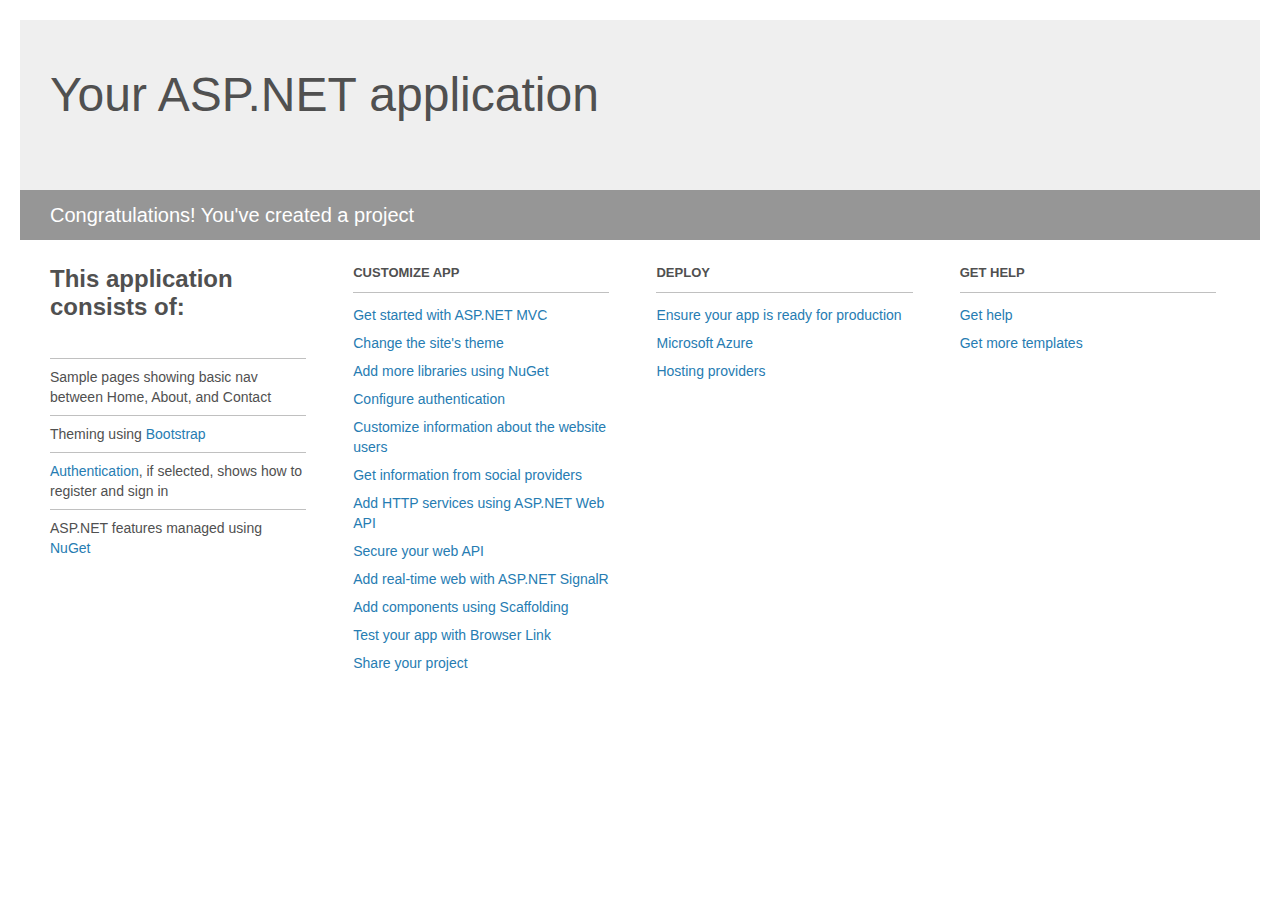
<file: MusicStore/Project_Readme.html>
﻿<!DOCTYPE html>
<html lang="en">
<head>
    <meta charset="utf-8" />
    <title>Your ASP.NET application</title>
    <style>
        body {
            background: #fff;
            color: #505050;
            font: 14px 'Segoe UI', tahoma, arial, helvetica, sans-serif;
            margin: 20px;
            padding: 0;
        }

        #header {
            background: #efefef;
            padding: 0;
        }

        h1 {
            font-size: 48px;
            font-weight: normal;
            margin: 0;
            padding: 0 30px;
            line-height: 150px;
        }

        p {
            font-size: 20px;
            color: #fff;
            background: #969696;
            padding: 0 30px;
            line-height: 50px;
        }

        #main {
            padding: 5px 30px;
        }

        .section {
            width: 21.7%;
            float: left;
            margin: 0 0 0 4%;
        }

            .section h2 {
                font-size: 13px;
                text-transform: uppercase;
                margin: 0;
                border-bottom: 1px solid silver;
                padding-bottom: 12px;
                margin-bottom: 8px;
            }

            .section.first {
                margin-left: 0;
            }

                .section.first h2 {
                    font-size: 24px;
                    text-transform: none;
                    margin-bottom: 25px;
                    border: none;
                }

                .section.first li {
                    border-top: 1px solid silver;
                    padding: 8px 0;
                }

            .section.last {
                margin-right: 0;
            }

        ul {
            list-style: none;
            padding: 0;
            margin: 0;
            line-height: 20px;
        }

        li {
            padding: 4px 0;
        }

        a {
            color: #267cb2;
            text-decoration: none;
        }

            a:hover {
                text-decoration: underline;
            }
    </style>
</head>
<body>

    <div id="header">
        <h1>Your ASP.NET application</h1>
        <p>Congratulations! You've created a project</p>
    </div>

    <div id="main">
        <div class="section first">
            <h2>This application consists of:</h2>
            <ul>
                <li>Sample pages showing basic nav between Home, About, and Contact</li>
                <li>Theming using <a href="http://go.microsoft.com/fwlink/?LinkID=615519">Bootstrap</a></li>
                <li><a href="http://go.microsoft.com/fwlink/?LinkID=615520">Authentication</a>, if selected, shows how to register and sign in</li>
                <li>ASP.NET features managed using <a href="http://go.microsoft.com/fwlink/?LinkID=320756">NuGet</a></li>
            </ul>
        </div>

        <div class="section">
            <h2>Customize app</h2>
            <ul>
                <li><a href="http://go.microsoft.com/fwlink/?LinkID=615541">Get started with ASP.NET MVC</a></li>
                <li><a href="http://go.microsoft.com/fwlink/?LinkID=615523">Change the site's theme</a></li>
                <li><a href="http://go.microsoft.com/fwlink/?LinkID=615524">Add more libraries using NuGet</a></li>
                <li><a href="http://go.microsoft.com/fwlink/?LinkID=615542">Configure authentication</a></li>
                <li><a href="http://go.microsoft.com/fwlink/?LinkID=615526">Customize information about the website users</a></li>
                <li><a href="http://go.microsoft.com/fwlink/?LinkID=615527">Get information from social providers</a></li>
                <li><a href="http://go.microsoft.com/fwlink/?LinkID=615528">Add HTTP services using ASP.NET Web API</a></li>
                <li><a href="http://go.microsoft.com/fwlink/?LinkID=615529">Secure your web API</a></li>
                <li><a href="http://go.microsoft.com/fwlink/?LinkID=615530">Add real-time web with ASP.NET SignalR</a></li>
                <li><a href="http://go.microsoft.com/fwlink/?LinkID=615531">Add components using Scaffolding</a></li>
                <li><a href="http://go.microsoft.com/fwlink/?LinkID=615532">Test your app with Browser Link</a></li>
                <li><a href="http://go.microsoft.com/fwlink/?LinkID=615533">Share your project</a></li>
            </ul>
        </div>

        <div class="section">
            <h2>Deploy</h2>
            <ul>
                <li><a href="http://go.microsoft.com/fwlink/?LinkID=615534">Ensure your app is ready for production</a></li>
                <li><a href="http://go.microsoft.com/fwlink/?LinkID=615535">Microsoft Azure</a></li>
                <li><a href="http://go.microsoft.com/fwlink/?LinkID=615536">Hosting providers</a></li>
            </ul>
        </div>

        <div class="section last">
            <h2>Get help</h2>
            <ul>
                <li><a href="http://go.microsoft.com/fwlink/?LinkID=615537">Get help</a></li>
                <li><a href="http://go.microsoft.com/fwlink/?LinkID=615538">Get more templates</a></li>
            </ul>
        </div>
    </div>

</body>
</html>
</file>
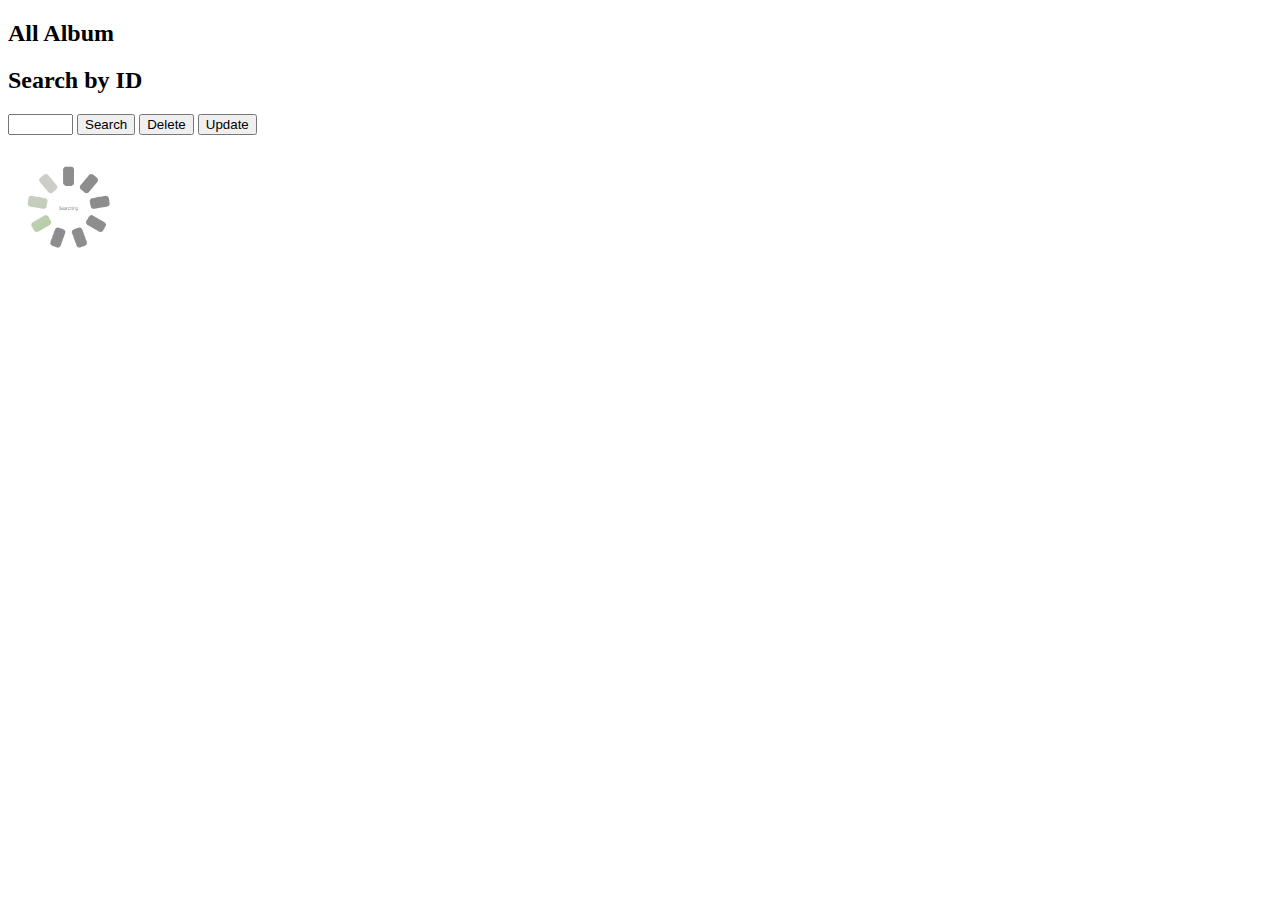
<file: MusicStore/APICall/Album.html>
﻿<!DOCTYPE html>
<html xmlns="http://www.w3.org/1999/xhtml">
<head>
    <title>MusicStore App</title>
</head>
<body>

    <div>
        <h2>All Album</h2>
        <ul id="albums" />
    </div>
    <div>
        <h2>Search by ID</h2>
        <input type="text" id="albumId" size="5" />
        <input type="button" value="Search" onclick="Find();" />
        <input type="button" value="Delete" onclick="Delete();" />
        <input type="button" value="Update" onclick="Update();" />
        <p id="product"></p>

        <div id="imgProg">
            <img src="../Images/loading.gif" style="width:120px; height:auto;" />
        </div>
    </div>

    <script src="http://ajax.aspnetcdn.com/ajax/jQuery/jquery-2.0.3.min.js"></script>

    <script>
        var uri = '/api/album';

        $(document).ready(function () {
            loadData();
        });

        function formatItem(item) {
            return item.AlbumID + ' - ' + item.Name + '-' + item.ReleaseDate
        }
        function loadData() {
            $('#albums').text("");
            //var intervalID = setInterval(updateProgress, 250);
            $.getJSON(uri)
                .done(function (data) {
                    // On success, 'data' contains a list of albums.
                    $.each(data, function (key, item) {
                        // Add a list item for the product.
                        $('<li>', { text: formatItem(item) }).appendTo($('#albums'));
                    });
                    $("#imgProg").hide();
                })
                .fail(function (jqXHR, textStatus, err) {
                    $('#product').text('Error: ' + err);
                });

        }
        function Find() {
            var id = $('#albumId').val();
            $.getJSON(uri + '/' + id)
                .done(function (data) {
                    $('#product').text(formatItem(data));
                })
                .fail(function (jqXHR, textStatus, err) {
                    $('#product').text('Error: ' + err);
                });
        }
        function Update() {
            var id = $('#albumId').val();
            $.ajax({
                url: uri + "/" + id,
                type: "PUT",
                data: { AlbumID: id, Name: 'Hello', ReleaseDate: '2017-Sep-09' },
                dataType: "json",
                success: function (data) {
                    //alert(data);
                    loadData();
                },
                error: function (request, textStatus, error) {
                    alert(error);
                }
            });
        }
        function Delete() {
            var con = confirm('sure to delete?');
            if (con) {
                var id = $('#albumId').val();
                $.ajax({
                    url: uri + "/" + id,
                    type: "DELETE",
                    dataType: "json",
                    success: function (data) {
                        //alert(data);
                        loadData();
                    },
                    error: function (request, textStatus, error) {
                        alert(error);
                    }
                    //success: function (data) {
                    //    alert("Success : " + data);
                    //},
                    //error: function (msg) {
                    //    alert("Error : " + msg);
                    //}
                });
            }
            //$.ajax({
            //    url: uri,
            //    type: 'DELETE',
            //    dataType: 'json',
            //    success: function (data, textStatus, xhr) {
            //        alert(data.Status);
            //    },
            //    error: function (xhr, textStatus, errorThrown) {
            //        alert(xhr + '-' + textStatus + '-' + errorThrown);
            //        //alert("An error occurred!!");
            //    }
            //});
        }
    </script>
</body>
</html>
</file>
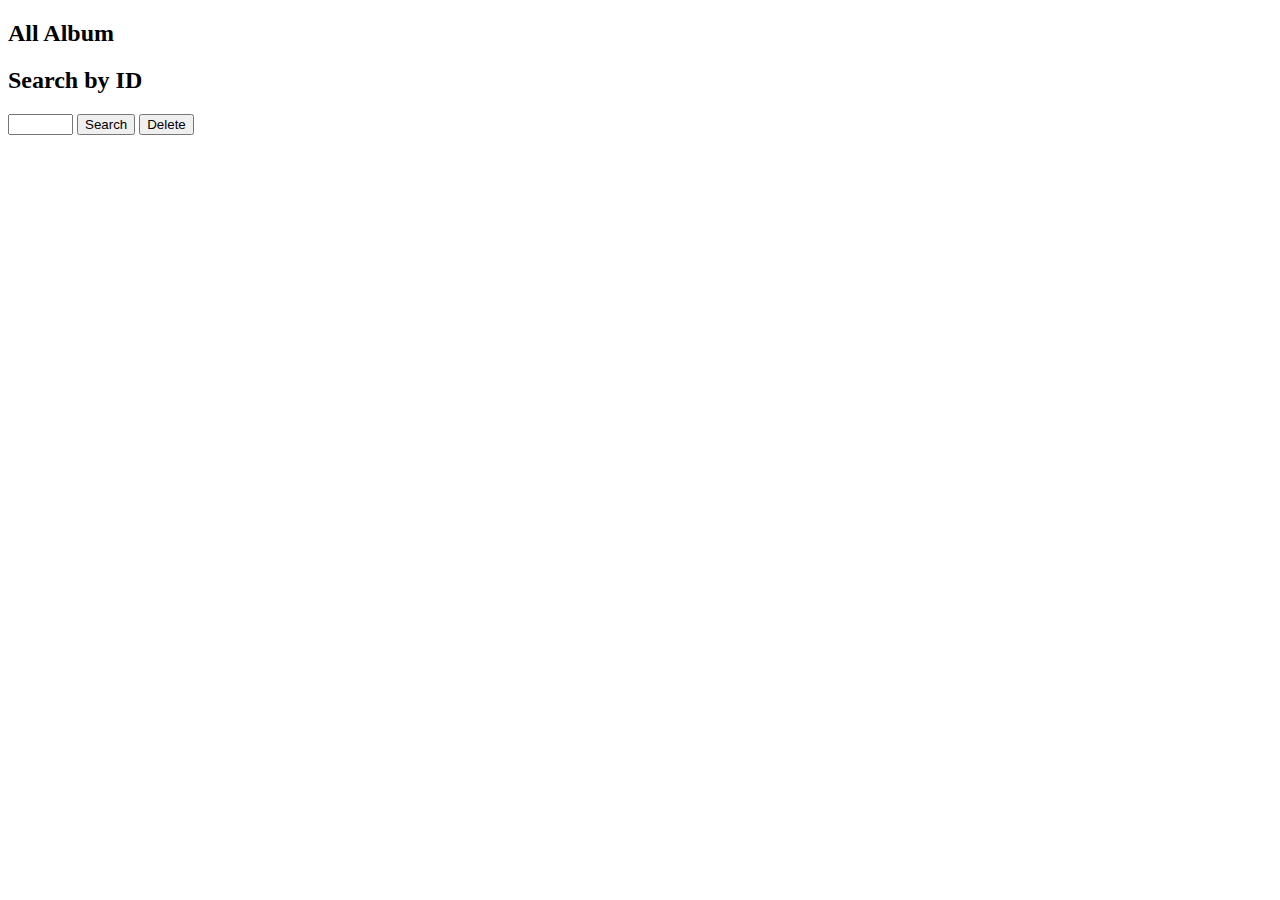
<file: MusicStore/APICall/Author.html>
﻿<!DOCTYPE html>
<html xmlns="http://www.w3.org/1999/xhtml">
<head>
    <title>MusicStore App</title>
</head>
<body>

    <div>
        <h2>All Album</h2>
        <ul id="albums" />
    </div>
    <div>
        <h2>Search by ID</h2>
        <input type="text" id="albumId" size="5" />
        <input type="button" value="Search" onclick="find();" />
        <input type="button" value="Delete" onclick="Delete();" />
        <p id="product"></p>
    </div>

    <script src="http://ajax.aspnetcdn.com/ajax/jQuery/jquery-2.0.3.min.js"></script>
    <script>
        var uri = '/api/album';

        $(document).ready(function () {
            // Send an AJAX request
            $.getJSON(uri)
                .done(function (data) {
                    // On success, 'data' contains a list of albums.
                    $.each(data, function (key, item) {
                        // Add a list item for the product.
                        $('<li>', { text: formatItem(item) }).appendTo($('#albums'));
                    });
                })
                .fail(function (jqXHR, textStatus, err) {
                    $('#product').text('Error: ' + err);
                });;
        });

        function formatItem(item) {
            return item.AlbumID + ' - ' + item.Name + '-' + item.ReleaseDate
        }

        function find() {
            var id = $('#albumId').val();
            $.getJSON(uri + '/' + id)
                .done(function (data) {
                    $('#product').text(formatItem(data));
                })
                .fail(function (jqXHR, textStatus, err) {
                    $('#product').text('Error: ' + err);
                });
        }
        function Delete() {

            var aid = $('#albumId').val();
            $.ajax({
                url: uri + '/' + aid,
                type: 'DELETE',
                dataType: 'json',
                data: { id: aid },
                success: function (data, textStatus, xhr) {
                    alert(data.Status);
                },
                error: function (xhr, textStatus, errorThrown) {
                    alert("An error occurred!!");
                }
            });
        }
    </script>
</body>
</html>
</file>
